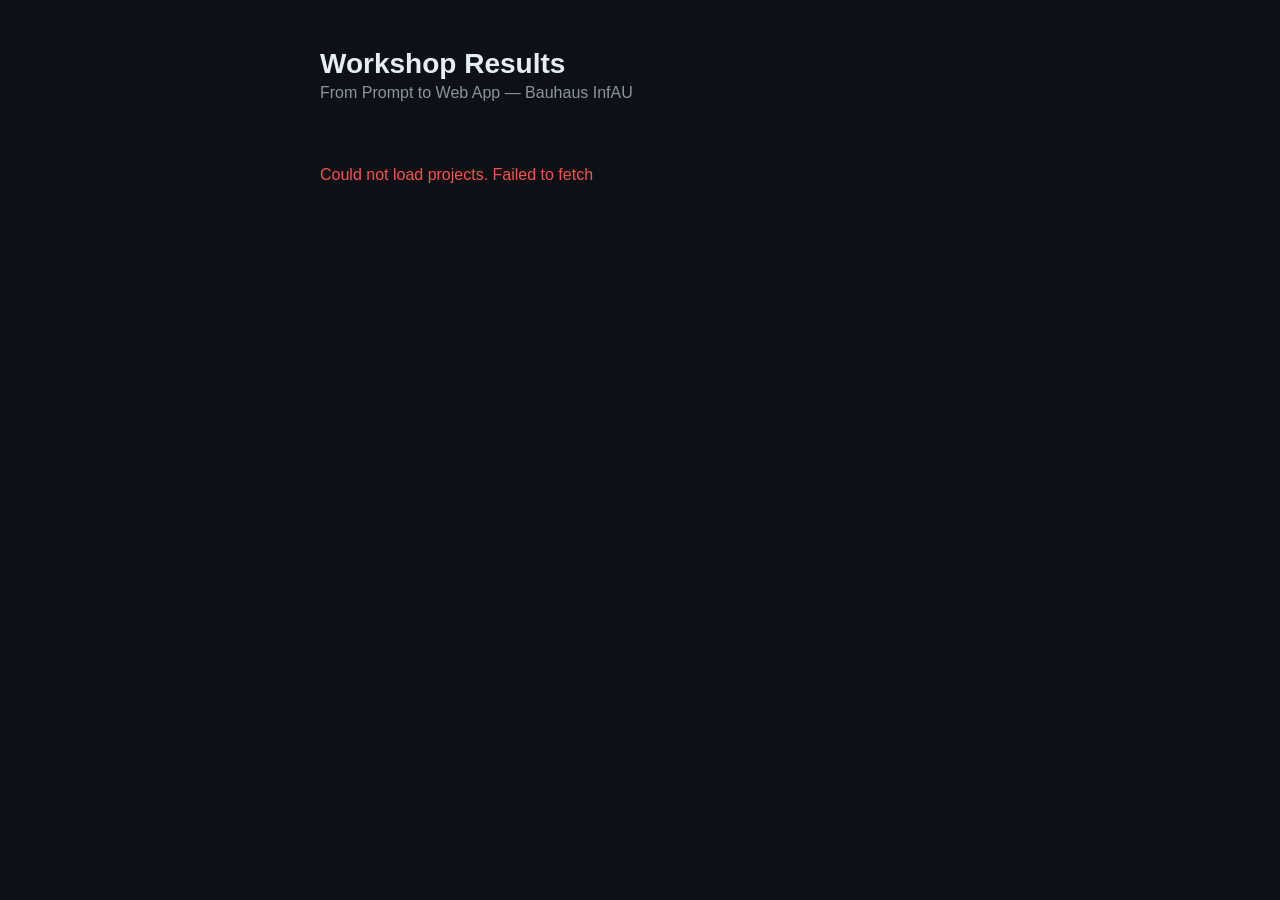
<file: results/index.html>
<!DOCTYPE html>
<html lang="en">
<head>
  <meta charset="UTF-8">
  <meta name="viewport" content="width=device-width, initial-scale=1.0">
  <title>Workshop Results — AI Lab</title>
  <style>
    * { margin: 0; padding: 0; box-sizing: border-box; }

    body {
      font-family: -apple-system, BlinkMacSystemFont, "Segoe UI", Roboto, sans-serif;
      background: #0d1117;
      color: #e6edf3;
      min-height: 100vh;
      padding: 3rem 1.5rem;
    }

    .container {
      max-width: 640px;
      margin: 0 auto;
    }

    h1 {
      font-size: 1.75rem;
      font-weight: 600;
      margin-bottom: 0.25rem;
    }

    .subtitle {
      color: #8b949e;
      margin-bottom: 2rem;
    }

    .grid {
      display: grid;
      gap: 0.5rem;
    }

    .grid a {
      display: block;
      padding: 0.75rem 1rem;
      background: #161b22;
      border: 1px solid #30363d;
      border-radius: 6px;
      color: #58a6ff;
      text-decoration: none;
      transition: border-color 0.15s;
    }

    .grid a:hover {
      border-color: #58a6ff;
    }

    .empty, .error, .loading {
      color: #8b949e;
      padding: 2rem 0;
    }

    .error { color: #f85149; }
  </style>
</head>
<body>
  <div class="container">
    <h1>Workshop Results</h1>
    <p class="subtitle">From Prompt to Web App — Bauhaus InfAU</p>
    <div id="projects" class="grid">
      <p class="loading">Loading projects…</p>
    </div>
  </div>

  <script>
    const REPO = "Bauhaus-InfAU/ai-lab";
    const PATH = "results";
    const container = document.getElementById("projects");

    async function loadProjects() {
      try {
        const res = await fetch(
          `https://api.github.com/repos/${REPO}/contents/${PATH}`
        );
        if (!res.ok) throw new Error(`GitHub API ${res.status}`);
        const items = await res.json();

        const dirs = items
          .filter(item => item.type === "dir")
          .sort((a, b) => a.name.localeCompare(b.name));

        if (dirs.length === 0) {
          container.innerHTML =
            '<p class="empty">No projects published yet. Check back after the workshop!</p>';
          return;
        }

        container.innerHTML = dirs
          .map(d => `<a href="${d.name}/">${d.name}</a>`)
          .join("");
      } catch (err) {
        container.innerHTML =
          `<p class="error">Could not load projects. ${err.message}</p>`;
      }
    }

    loadProjects();
  </script>
</body>
</html>
</file>
